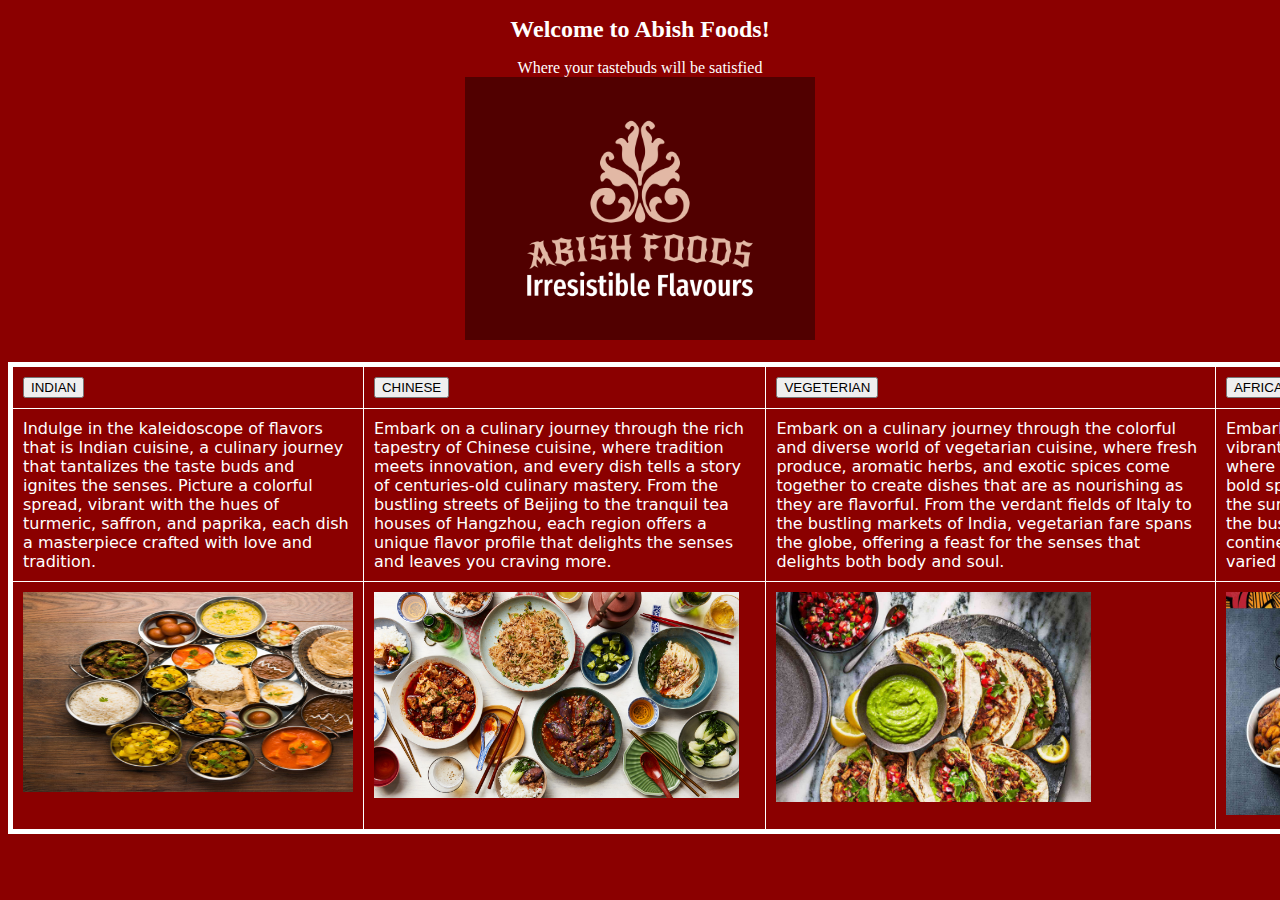
<file: index.html>
<!DOCTYPE html>
<html lang="en"><head>
  
  <link rel="stylesheet" href="style.css">
  <title>Abish Foods</title>

  
  
  <script src="script.js"></script>
</head><body style="background-color: rgb(139, 0, 0);">
<h1 style="text-align: center; font-family: Bahnschrift SemiBold Condensed; color: rgb(255, 255, 255);">Welcome
to Abish Foods!</h1>

<div style="text-align: left; font-family: Book Antiqua; color: rgb(255, 255, 255);">
<div style="text-align: center;">Where your tastebuds will be satisfied<br>
<img style="width: 350px; height: 263px;" alt="" src="images/abish-foods-high-resolution-logo.png"><br>
</div>
<br>
<table style="border: 5px solid rgb(255, 255, 255); text-align: left; width: 1610px; height: 334px;" border="5" cellpadding="2" cellspacing="2">
  <tbody>
    <tr>
      <td style="vertical-align: top;"><a href="Indian%20Section.html" target="_blank">INDIAN</a><br>
      </td>
      <td style="vertical-align: top;"><a href="Chinese%20Section.html" target="_blank">CHINESE</a><br>
      </td>
      <td style="vertical-align: top;"><a href="Vegetarian.html" target="_blank">VEGETERIAN</a><br>
      </td>
      <td style="vertical-align: top;"><a href="African%20Section.html" target="_blank">AFRICAN</a><br>
      </td>
    </tr>
    <tr>
      <td style="vertical-align: top;"><span style="color: rgb(255, 255, 255); font-family: S�hne,ui-sans-serif,system-ui,-apple-system,&quot;Segoe UI&quot;,Roboto,Ubuntu,Cantarell,&quot;Noto Sans&quot;,sans-serif,&quot;Helvetica Neue&quot;,Arial,&quot;Apple Color Emoji&quot;,&quot;Segoe UI Emoji&quot;,&quot;Segoe UI Symbol&quot;,&quot;Noto Color Emoji&quot;; font-size: 16px; font-style: normal; font-weight: 400; letter-spacing: normal; orphans: 2; text-align: start; text-indent: 0px; text-transform: none; widows: 2; word-spacing: 0px; background-color: rgb(139, 0, 0); display: inline ! important; float: none;">Indulge
in the kaleidoscope of flavors that is Indian cuisine, a culinary
journey that tantalizes the taste buds and ignites the senses. Picture
a colorful spread, vibrant with the hues of turmeric, saffron, and
paprika, each dish a masterpiece crafted with love and tradition.</span></td>
      <td style="vertical-align: top;"><span style="color: rgb(255, 255, 255); font-family: S�hne,ui-sans-serif,system-ui,-apple-system,&quot;Segoe UI&quot;,Roboto,Ubuntu,Cantarell,&quot;Noto Sans&quot;,sans-serif,&quot;Helvetica Neue&quot;,Arial,&quot;Apple Color Emoji&quot;,&quot;Segoe UI Emoji&quot;,&quot;Segoe UI Symbol&quot;,&quot;Noto Color Emoji&quot;; font-size: 16px; font-style: normal; font-weight: 400; letter-spacing: normal; orphans: 2; text-align: start; text-indent: 0px; text-transform: none; widows: 2; word-spacing: 0px; background-color: rgb(139, 0, 0); display: inline ! important; float: none;">Embark
on a culinary journey through the rich tapestry of Chinese cuisine,
where tradition meets innovation, and every dish tells a story of
centuries-old culinary mastery. From the bustling streets of Beijing to
the tranquil tea houses of Hangzhou, each region offers a unique flavor
profile that delights the senses and leaves you craving more.</span></td>
      <td style="vertical-align: top;"><span style="color: rgb(255, 255, 255); font-family: S�hne,ui-sans-serif,system-ui,-apple-system,&quot;Segoe UI&quot;,Roboto,Ubuntu,Cantarell,&quot;Noto Sans&quot;,sans-serif,&quot;Helvetica Neue&quot;,Arial,&quot;Apple Color Emoji&quot;,&quot;Segoe UI Emoji&quot;,&quot;Segoe UI Symbol&quot;,&quot;Noto Color Emoji&quot;; font-size: 16px; font-style: normal; font-weight: 400; letter-spacing: normal; orphans: 2; text-align: start; text-indent: 0px; text-transform: none; widows: 2; word-spacing: 0px; background-color: rgb(139, 0, 0); display: inline ! important; float: none;">Embark
on a culinary journey through the colorful and diverse world of
vegetarian cuisine, where fresh produce, aromatic herbs, and exotic
spices come together to create dishes that are as nourishing as they
are flavorful. From the verdant fields of Italy to the bustling markets
of India, vegetarian fare spans the globe, offering a feast for the
senses that delights both body and soul.</span></td>
      <td style="vertical-align: top;"><span style="color: rgb(255, 255, 255); font-family: S�hne,ui-sans-serif,system-ui,-apple-system,&quot;Segoe UI&quot;,Roboto,Ubuntu,Cantarell,&quot;Noto Sans&quot;,sans-serif,&quot;Helvetica Neue&quot;,Arial,&quot;Apple Color Emoji&quot;,&quot;Segoe UI Emoji&quot;,&quot;Segoe UI Symbol&quot;,&quot;Noto Color Emoji&quot;; font-size: 16px; font-style: normal; font-weight: 400; letter-spacing: normal; orphans: 2; text-align: start; text-indent: 0px; text-transform: none; widows: 2; word-spacing: 0px; background-color: rgb(139, 0, 0); display: inline ! important; float: none;">Embark
on a culinary safari through the vibrant and diverse flavors of African
cuisine, where each dish tells a story of rich traditions, bold spices,
and the bounty of the land. From the sun-drenched savannas of East
Africa to the bustling markets of West Africa, the continent's culinary
tapestry is as vast and varied as its landscapes.</span></td>
    </tr>
    <tr>
      <td style="vertical-align: top;"><img style="width: 393px; height: 200px;" alt="" src="images/indian%20foods.jpg"><br>
      </td>
      <td style="vertical-align: top;"><img style="width: 365px; height: 206px;" alt="" src="images/chinese%20foods.jpg"><br>
      </td>
      <td style="vertical-align: top;"><img style="width: 315px; height: 210px;" alt="" src="images/vegetarian.jpg"><br>
      </td>
      <td style="vertical-align: top;"><img style="width: 273px; height: 223px;" alt="" src="images/african%20foods.jpg"><br>
      </td>
    </tr>
  </tbody>
</table>
<br>
</div>

<br>

<br>

<script src="script.js"></script>
</body></html>
</file>
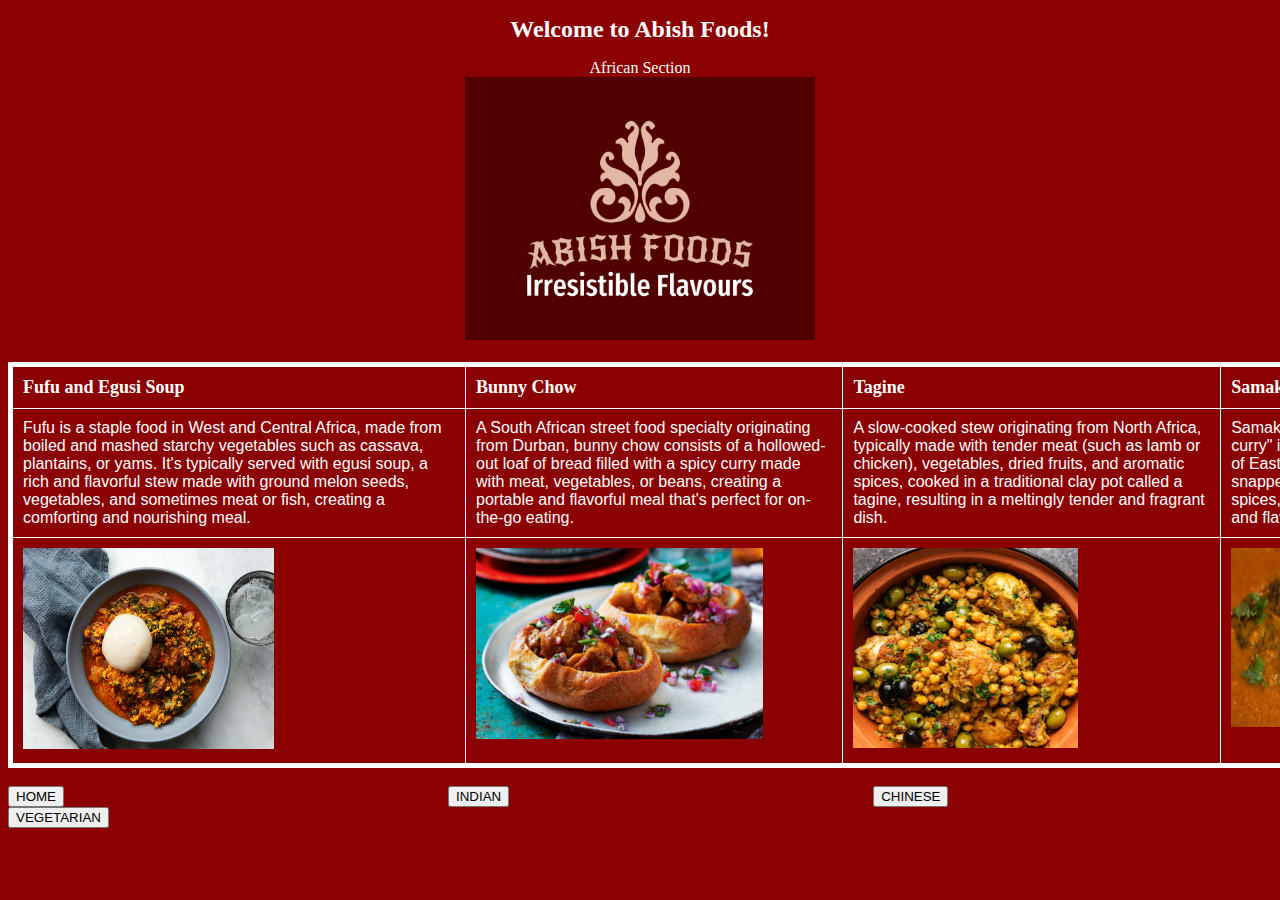
<file: African Section.html>
<!DOCTYPE html PUBLIC "-//W3C//DTD HTML 4.01//EN" "http://www.w3.org/TR/html4/strict.dtd">
<html><head>
  
  <link rel="stylesheet" href="style.css">
  <title>Abish Foods</title>

  
  
  <script src="script.js"></script>
</head><body style="background-color: rgb(139, 0, 0);">
<h1 style="text-align: center; font-family: Bahnschrift SemiBold Condensed; color: rgb(255, 255, 255); font-size: 24px;">Welcome
to Abish Foods!</h1>

<div style="text-align: left; font-family: Book Antiqua; color: rgb(255, 255, 255);">
<div style="text-align: center;">African Section<br>
<img style="width: 350px; height: 263px;" alt="" src="images/abish-foods-high-resolution-logo.png"><br>
</div>
<br>
<table style="border: 5px solid rgb(255, 255, 255); text-align: left; width: 1610px; height: 334px;" border="5" cellpadding="10" cellspacing="10">
  <tbody>
    <tr>
      <td style="vertical-align: top; color: rgb(255, 255, 255); font-family: Bahnschrift; font-size: 18px; font-weight: bold;">Fufu
and Egusi Soup</td>
      <td style="vertical-align: top; color: rgb(255, 255, 255); font-family: Bahnschrift; font-size: 18px; font-weight: bold;">Bunny
Chow</td>
      <td style="vertical-align: top; color: rgb(255, 255, 255); font-family: Bahnschrift; font-size: 18px; font-weight: bold;">Tagine</td>
      <td style="vertical-align: top; color: rgb(255, 255, 255); font-family: Bahnschrift; font-size: 18px; font-weight: bold;">Samaki
Wa Kupaka</td>
    </tr>
    <tr>
      <td style="vertical-align: top; color: rgb(255, 255, 255); font-family: Arial; font-size: 16px;">Fufu
is a staple food in West and Central Africa, made from boiled and
mashed starchy vegetables such as cassava, plantains, or yams. It's
typically served with egusi soup, a rich and flavorful stew made with
ground melon seeds, vegetables, and sometimes meat or fish, creating a
comforting and nourishing meal.</td>
      <td style="vertical-align: top; color: rgb(255, 255, 255); font-family: Arial; font-size: 16px;">A
South African street food specialty originating from Durban, bunny chow
consists of a hollowed-out loaf of bread filled with a spicy curry made
with meat, vegetables, or beans, creating a portable and flavorful meal
that's perfect for on-the-go eating.</td>
      <td style="vertical-align: top; color: rgb(255, 255, 255); font-family: Arial; font-size: 16px;">A
slow-cooked stew originating from North Africa, typically made with
tender meat (such as lamb or chicken), vegetables, dried fruits, and
aromatic spices, cooked in a traditional clay pot called a tagine,
resulting in a meltingly tender and fragrant dish.</td>
      <td style="vertical-align: top; color: rgb(255, 255, 255); font-family: Arial; font-size: 16px;">Samaki
wa kupaka, which translates to "coconut fish curry" in Swahili, is a
popular dish in coastal regions of East Africa. It consists of fish
(such as tilapia or snapper) marinated in a mixture of coconut milk,
spices, and herbs, then grilled or baked until tender and flavorful.</td>
    </tr>
    <tr>
      <td style="vertical-align: top;"><img style="width: 251px; height: 201px;" alt="" src="images/Fufu%20and%20Egusi%20Soup.jpg"></td>
      <td style="vertical-align: top;"><img style="width: 287px; height: 191px;" alt="" src="images/Bunny%20Chow.jpeg"></td>
      <td style="vertical-align: top;"><img style="width: 225px; height: 200px;" alt="" src="images/Tagine.jpg"></td>
      <td style="vertical-align: top;"><img style="width: 227px; height: 179px;" alt="" src="images/Samaki%20Wa%20Kupaka.jpg"></td>
    </tr>
  </tbody>
</table>
<br>
</div>

<a href="index.html" target="_blank">HOME</a>&nbsp;&nbsp;&nbsp;&nbsp;&nbsp;&nbsp;&nbsp;&nbsp;&nbsp;&nbsp;&nbsp;&nbsp;&nbsp;&nbsp;&nbsp;&nbsp;&nbsp;&nbsp;&nbsp;&nbsp;&nbsp;&nbsp;&nbsp;&nbsp;&nbsp;&nbsp;&nbsp;&nbsp;&nbsp;&nbsp;&nbsp;&nbsp;&nbsp;&nbsp;&nbsp;&nbsp;&nbsp;&nbsp;&nbsp;&nbsp;&nbsp;&nbsp;&nbsp;&nbsp;&nbsp;&nbsp;&nbsp;&nbsp;&nbsp;&nbsp;&nbsp;&nbsp;&nbsp;&nbsp;&nbsp;&nbsp;&nbsp;&nbsp;&nbsp;&nbsp;&nbsp;&nbsp;&nbsp;&nbsp;&nbsp;&nbsp;&nbsp;&nbsp;&nbsp;&nbsp;&nbsp;&nbsp;&nbsp;&nbsp;&nbsp;&nbsp;&nbsp;&nbsp;&nbsp;&nbsp;&nbsp;&nbsp;&nbsp;&nbsp;&nbsp;&nbsp;&nbsp;&nbsp;&nbsp;&nbsp;&nbsp;&nbsp;&nbsp;&nbsp;&nbsp;
<a href="Indian%20Section.html" target="_blank">INDIAN&nbsp;</a>&nbsp;&nbsp;&nbsp;&nbsp;&nbsp;&nbsp;&nbsp;&nbsp;&nbsp;&nbsp;&nbsp;&nbsp;&nbsp;&nbsp;&nbsp;&nbsp;&nbsp;&nbsp;&nbsp;&nbsp;&nbsp;&nbsp;&nbsp;&nbsp;&nbsp;&nbsp;&nbsp;&nbsp;&nbsp;&nbsp;&nbsp;&nbsp;&nbsp;&nbsp;&nbsp;&nbsp;&nbsp;&nbsp;&nbsp;&nbsp;&nbsp;&nbsp;&nbsp;&nbsp;&nbsp;&nbsp;&nbsp;&nbsp;&nbsp;&nbsp;&nbsp;&nbsp;&nbsp;&nbsp;&nbsp;&nbsp;&nbsp;&nbsp;&nbsp;&nbsp;&nbsp;&nbsp;&nbsp;&nbsp;&nbsp;&nbsp;&nbsp;&nbsp;&nbsp;&nbsp;&nbsp;&nbsp;&nbsp;&nbsp;&nbsp;&nbsp;&nbsp;&nbsp;&nbsp;&nbsp;&nbsp;&nbsp;&nbsp;&nbsp;&nbsp;&nbsp;&nbsp;&nbsp;&nbsp;&nbsp;
<a href="Chinese%20Section.html" target="_blank">CHINESE</a>
&nbsp;&nbsp;&nbsp;&nbsp;&nbsp;&nbsp;&nbsp;&nbsp;&nbsp;&nbsp;&nbsp;&nbsp;&nbsp;&nbsp;&nbsp;&nbsp;&nbsp;&nbsp;&nbsp;&nbsp;&nbsp;&nbsp;&nbsp;&nbsp;&nbsp;&nbsp;&nbsp;&nbsp;&nbsp;&nbsp;&nbsp;&nbsp;&nbsp;&nbsp;&nbsp;&nbsp;&nbsp;&nbsp;&nbsp;&nbsp;&nbsp;&nbsp;&nbsp;&nbsp;&nbsp;&nbsp;&nbsp;&nbsp;&nbsp;&nbsp;&nbsp;&nbsp;&nbsp;&nbsp;&nbsp;&nbsp;&nbsp;&nbsp;&nbsp;&nbsp;&nbsp;&nbsp;&nbsp;&nbsp;&nbsp;&nbsp;&nbsp;&nbsp;&nbsp;&nbsp;&nbsp;&nbsp;&nbsp;
<a href="Vegetarian.html" target="_blank">VEGETARIAN</a><br>

<br>

</body></html>
</file>
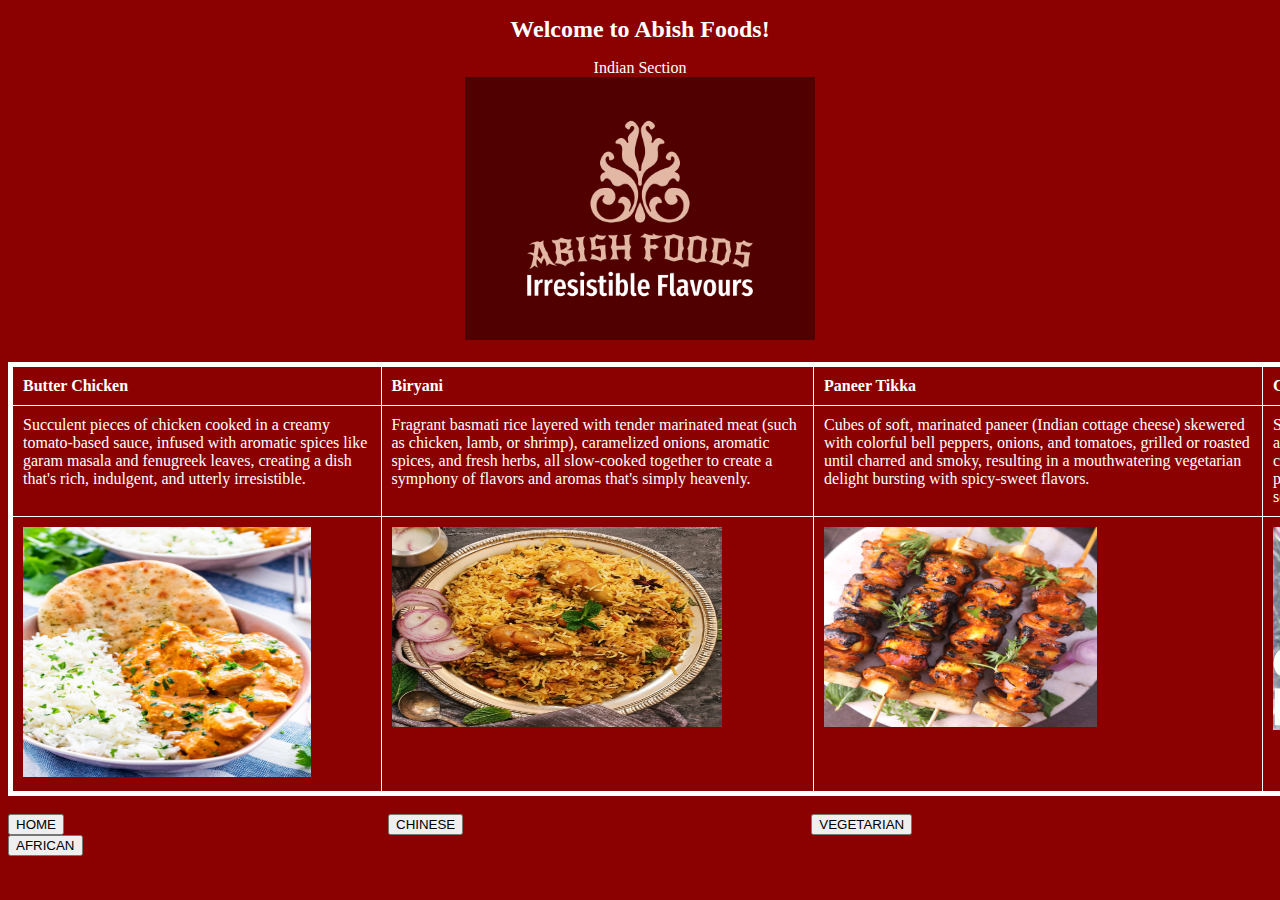
<file: Indian Section.html>
<!DOCTYPE html PUBLIC "-//W3C//DTD HTML 4.01//EN" "http://www.w3.org/TR/html4/strict.dtd">
<html><head>
  
  <link rel="stylesheet" href="style.css">
  <title>Abish Foods</title>

  
  
  <script src="script.js"></script>
</head><body style="background-color: rgb(139, 0, 0);">
<h1 style="text-align: center; font-family: Bahnschrift SemiBold Condensed; color: rgb(255, 255, 255);">Welcome
to Abish Foods!</h1>

<div style="text-align: left; font-family: Book Antiqua; color: rgb(255, 255, 255);">
<div style="text-align: center;">Indian Section<br>
<img style="width: 350px; height: 263px;" alt="" src="images/abish-foods-high-resolution-logo.png"><br>
</div>
<br>
<table style="border: 5px solid rgb(255, 255, 255); text-align: left; width: 1610px; height: 334px;" border="5" cellpadding="2" cellspacing="2">
  <tbody>
    <tr>
      <td style="vertical-align: top;"><strong style="font-weight: 600; color: rgb(255, 255, 255);">Butter Chicken</strong>
      </td>
      <td style="vertical-align: top;"><strong style="font-weight: 600; color: rgb(255, 255, 255);">Biryani</strong> </td>
      <td style="vertical-align: top;"><strong style="font-weight: 600; color: rgb(255, 255, 255);">Paneer Tikka</strong>
      </td>
      <td style="vertical-align: top;"><strong style="font-weight: 600; color: rgb(255, 255, 255);">Chole Bhature</strong>
      </td>
    </tr>
    <tr>
      <td style="vertical-align: top;"><span style="color: rgb(255, 255, 255);">Succulent
pieces of chicken cooked in a creamy tomato-based sauce, infused with
aromatic spices like garam masala and fenugreek leaves, creating a dish
that's rich, indulgent, and utterly irresistible.</span></td>
      <td style="vertical-align: top;"><span style="color: rgb(255, 255, 255);">Fragrant
basmati rice layered with tender marinated meat (such as chicken, lamb,
or shrimp), caramelized onions, aromatic spices, and fresh herbs, all
slow-cooked together to create a symphony of flavors and aromas that's
simply heavenly.</span></td>
      <td style="vertical-align: top;"><span style="color: rgb(255, 255, 255);">Cubes
of soft, marinated paneer (Indian cottage cheese) skewered with
colorful bell peppers, onions, and tomatoes, grilled or roasted until
charred and smoky, resulting in a mouthwatering vegetarian delight
bursting with spicy-sweet flavors.</span></td>
      <td style="vertical-align: top;"><span style="color: rgb(255, 255, 255);">Spicy,
tangy chickpea curry (chole) served alongside fluffy, deep-fried bread
(bhature), creating a comforting and indulgent dish that's perfect for
satisfying cravings and warming the soul.</span></td>
    </tr>
    <tr>
      <td style="vertical-align: top;"><img style="width: 288px; height: 250px;" alt="" src="images/butter-chicken-1.jpg"><br>
      </td>
      <td style="vertical-align: top;"><img style="width: 330px; height: 200px;" alt="" src="images/chicken-Biryani.jpg"><br>
      </td>
      <td style="vertical-align: top;"><img style="width: 273px; height: 200px;" alt="" src="images/tandoori_paneer_tikka_.jpg"><br>
      </td>
      <td style="vertical-align: top;"><img style="width: 311px; height: 203px;" alt="" src="images/chole_bature.jpg"><br>
      </td>
    </tr>
  </tbody>
</table>
<br>
</div>

<a href="index.html" target="_blank">HOME&nbsp;&nbsp;</a>&nbsp;&nbsp;&nbsp;&nbsp;&nbsp;&nbsp;&nbsp;&nbsp;&nbsp;&nbsp;&nbsp;&nbsp;&nbsp;&nbsp;&nbsp;&nbsp;&nbsp;&nbsp;&nbsp;&nbsp;&nbsp;&nbsp;&nbsp;&nbsp;&nbsp;&nbsp;&nbsp;&nbsp;&nbsp;&nbsp;&nbsp;&nbsp;&nbsp;&nbsp;&nbsp;&nbsp;&nbsp;&nbsp;&nbsp;&nbsp;&nbsp;&nbsp;&nbsp;&nbsp;&nbsp;&nbsp;&nbsp;&nbsp;&nbsp;&nbsp;&nbsp;&nbsp;&nbsp;&nbsp;&nbsp;&nbsp;&nbsp;&nbsp;&nbsp;&nbsp;&nbsp;&nbsp;&nbsp;&nbsp;&nbsp;&nbsp;&nbsp;&nbsp;&nbsp;&nbsp;&nbsp;&nbsp;&nbsp;&nbsp;&nbsp;&nbsp;&nbsp;&nbsp;&nbsp;&nbsp;&nbsp;<a href="Chinese%20Section.html" target="_blank">
CHINESE&nbsp;&nbsp;&nbsp;</a>&nbsp;&nbsp;&nbsp;&nbsp;&nbsp;&nbsp;&nbsp;&nbsp;&nbsp;&nbsp;&nbsp;&nbsp;&nbsp;&nbsp;&nbsp;&nbsp;&nbsp;&nbsp;&nbsp;&nbsp;&nbsp;&nbsp;&nbsp;&nbsp;&nbsp;&nbsp;&nbsp;&nbsp;&nbsp;&nbsp;&nbsp;&nbsp;&nbsp;&nbsp;&nbsp;&nbsp;&nbsp;&nbsp;&nbsp;&nbsp;&nbsp;&nbsp;&nbsp;&nbsp;&nbsp;&nbsp;&nbsp;&nbsp;&nbsp;&nbsp;&nbsp;&nbsp;&nbsp;&nbsp;&nbsp;&nbsp;&nbsp;&nbsp;&nbsp;&nbsp;&nbsp;&nbsp;&nbsp;&nbsp;&nbsp;&nbsp;&nbsp;&nbsp;&nbsp;&nbsp;&nbsp;&nbsp;&nbsp;&nbsp;&nbsp;&nbsp;&nbsp;&nbsp;&nbsp;&nbsp;&nbsp;&nbsp;&nbsp;&nbsp;&nbsp;&nbsp;&nbsp;<a href="Vegetarian.html" target="_blank"> VEGETARIAN&nbsp;</a>&nbsp;&nbsp;&nbsp;&nbsp;&nbsp;&nbsp;&nbsp;&nbsp;&nbsp;&nbsp;&nbsp;&nbsp;&nbsp;&nbsp;&nbsp;&nbsp;&nbsp;&nbsp;&nbsp;&nbsp;&nbsp;&nbsp;&nbsp;&nbsp;&nbsp;&nbsp;&nbsp;&nbsp;&nbsp;&nbsp;&nbsp;&nbsp;&nbsp;&nbsp;&nbsp;&nbsp;&nbsp;&nbsp;&nbsp;&nbsp;&nbsp;&nbsp;&nbsp;&nbsp;&nbsp;&nbsp;&nbsp;&nbsp;&nbsp;&nbsp;&nbsp;&nbsp;&nbsp;&nbsp;&nbsp;&nbsp;&nbsp;&nbsp;&nbsp;&nbsp;&nbsp;&nbsp;&nbsp;&nbsp;&nbsp;&nbsp;&nbsp;&nbsp;&nbsp;&nbsp;&nbsp;&nbsp;&nbsp;&nbsp;&nbsp;&nbsp;&nbsp;&nbsp;&nbsp;&nbsp;&nbsp;&nbsp;&nbsp;
<a href="African%20Section.html" target="_blank">AFRICAN</a><br>

<br>

</body></html>
</file>
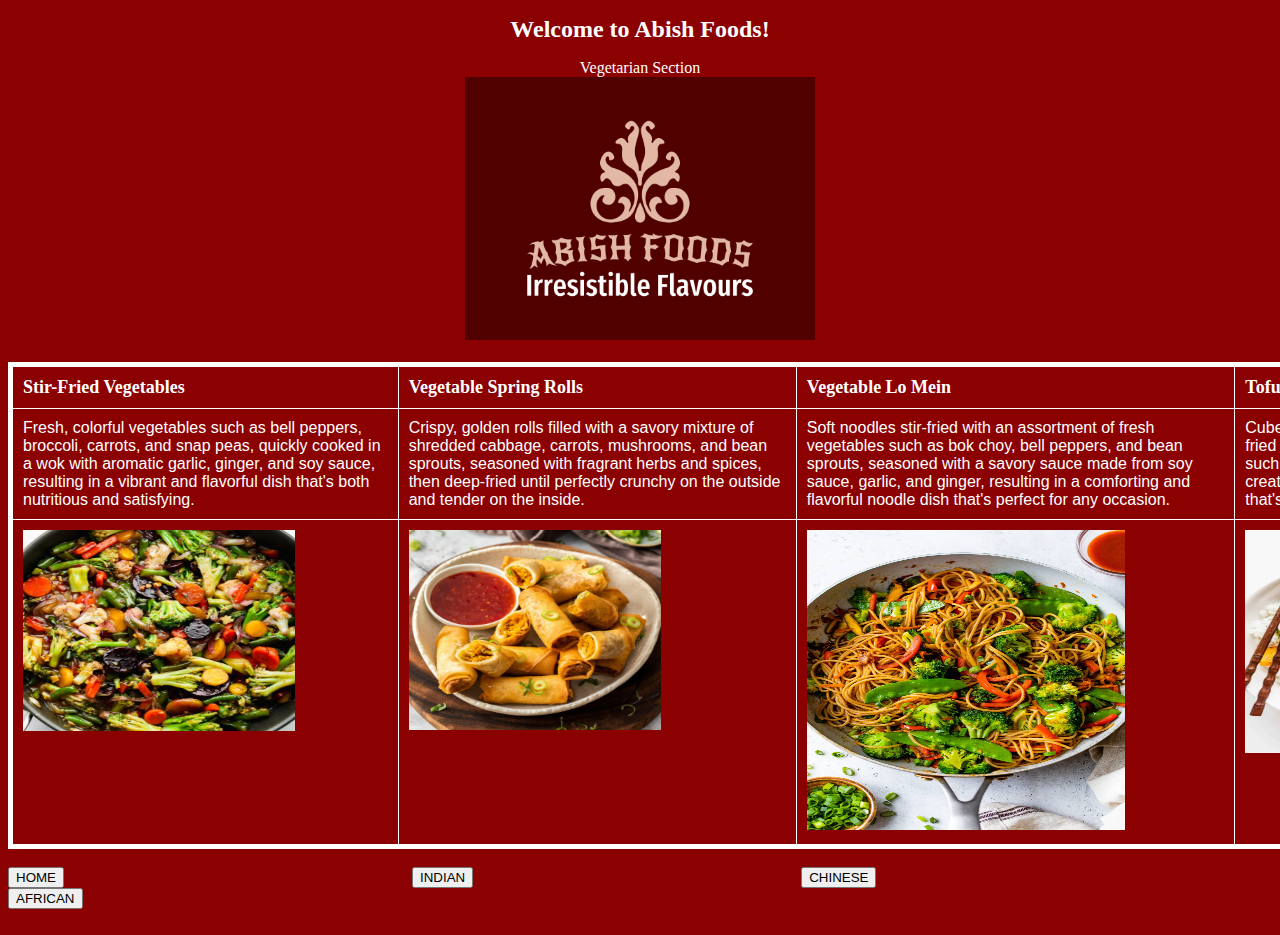
<file: Vegetarian.html>
<!DOCTYPE html PUBLIC "-//W3C//DTD HTML 4.01//EN" "http://www.w3.org/TR/html4/strict.dtd">
<html><head>
  
  <link rel="stylesheet" href="style.css">
  <title>Abish Foods</title>

  
  
  <script src="script.js"></script>
</head><body style="background-color: rgb(139, 0, 0);">
<h1 style="text-align: center; font-family: Bahnschrift SemiBold Condensed; color: rgb(255, 255, 255); font-size: 24px;">Welcome
to Abish Foods!</h1>

<div style="text-align: left; font-family: Book Antiqua; color: rgb(255, 255, 255);">
<div style="text-align: center;">Vegetarian Section<br>
<img style="width: 350px; height: 263px;" alt="" src="images/abish-foods-high-resolution-logo.png"><br>
</div>
<br>
<table style="border: 5px solid rgb(255, 255, 255); text-align: left; width: 1610px; height: 334px;" border="5" cellpadding="10" cellspacing="10">
  <tbody>
    <tr>
      <td style="vertical-align: top; color: rgb(255, 255, 255); font-family: Bahnschrift; font-size: 18px; font-weight: bold;">Stir-Fried
Vegetables</td>
      <td style="vertical-align: top; color: rgb(255, 255, 255); font-family: Bahnschrift; font-size: 18px; font-weight: bold;">Vegetable
Spring Rolls</td>
      <td style="vertical-align: top; color: rgb(255, 255, 255); font-family: Bahnschrift; font-size: 18px; font-weight: bold;">Vegetable
Lo Mein</td>
      <td style="vertical-align: top; color: rgb(255, 255, 255); font-family: Bahnschrift; font-size: 18px; font-weight: bold;">Tofu
and Vegetable Stir-Fry</td>
    </tr>
    <tr>
      <td style="vertical-align: top; color: rgb(255, 255, 255); font-family: Arial; font-size: 16px;">Fresh,
colorful vegetables such as bell peppers, broccoli, carrots, and snap
peas, quickly cooked in a wok with aromatic garlic, ginger, and soy
sauce, resulting in a vibrant and flavorful dish that's both nutritious
and satisfying.</td>
      <td style="vertical-align: top; color: rgb(255, 255, 255); font-family: Arial; font-size: 16px;">Crispy,
golden rolls filled with a savory mixture of shredded cabbage, carrots,
mushrooms, and bean sprouts, seasoned with fragrant herbs and spices,
then deep-fried until perfectly crunchy on the outside and tender on
the inside.</td>
      <td style="vertical-align: top; color: rgb(255, 255, 255); font-family: Arial; font-size: 16px;">Soft
noodles stir-fried with an assortment of fresh vegetables such as bok
choy, bell peppers, and bean sprouts, seasoned with a savory sauce made
from soy sauce, garlic, and ginger, resulting in a comforting and
flavorful noodle dish that's perfect for any occasion.</td>
      <td style="vertical-align: top; color: rgb(255, 255, 255); font-family: Arial; font-size: 16px;">Cubes
of tofu marinated in a savory sauce, stir-fried with an assortment of
colorful vegetables such as bell peppers, onions, and snow peas,
creating a protein-packed and nutrient-rich dish that's both hearty and
delicious.</td>
    </tr>
    <tr>
      <td style="vertical-align: top;"><img style="width: 272px; height: 201px;" alt="" src="images/Stir-Fried%20Vegetables.jpg"></td>
      <td style="vertical-align: top;"><img style="width: 252px; height: 200px;" alt="" src="images/Vegetable-Spring-Rolls-2-1.jpg"></td>
      <td style="vertical-align: top;"><img style="width: 318px; height: 300px;" alt="" src="images/Vegetable%20Lo%20Mein.jpg"></td>
      <td style="vertical-align: top;"><img style="width: 273px; height: 223px;" alt="" src="images/Tofu%20and%20Vegetable%20Stir-Fry.jpg"></td>
    </tr>
  </tbody>
</table>
<br>
</div>

<a href="index.html" target="_blank">HOME</a>&nbsp;&nbsp;&nbsp;&nbsp;&nbsp;&nbsp;&nbsp;&nbsp;&nbsp;&nbsp;&nbsp;&nbsp;&nbsp;&nbsp;&nbsp;&nbsp;&nbsp;&nbsp;&nbsp;&nbsp;&nbsp;&nbsp;&nbsp;&nbsp;&nbsp;&nbsp;&nbsp;&nbsp;&nbsp;&nbsp;&nbsp;&nbsp;&nbsp;&nbsp;&nbsp;&nbsp;&nbsp;&nbsp;&nbsp;&nbsp;&nbsp;&nbsp;&nbsp;&nbsp;&nbsp;&nbsp;&nbsp;&nbsp;&nbsp;&nbsp;&nbsp;&nbsp;&nbsp;&nbsp;&nbsp;&nbsp;&nbsp;&nbsp;&nbsp;&nbsp;&nbsp;&nbsp;&nbsp;&nbsp;&nbsp;&nbsp;&nbsp;&nbsp;&nbsp;&nbsp;&nbsp;&nbsp;&nbsp;&nbsp;&nbsp;&nbsp;&nbsp;&nbsp;&nbsp;&nbsp;&nbsp;&nbsp;&nbsp;&nbsp;&nbsp;&nbsp;
<a href="Indian%20Section.html" target="_blank">INDIAN&nbsp;</a>&nbsp;&nbsp;&nbsp;&nbsp;&nbsp;&nbsp;&nbsp;&nbsp;&nbsp;&nbsp;&nbsp;&nbsp;&nbsp;&nbsp;&nbsp;&nbsp;&nbsp;&nbsp;&nbsp;&nbsp;&nbsp;&nbsp;&nbsp;&nbsp;&nbsp;&nbsp;&nbsp;&nbsp;&nbsp;&nbsp;&nbsp;&nbsp;&nbsp;&nbsp;&nbsp;&nbsp;&nbsp;&nbsp;&nbsp;&nbsp;&nbsp;&nbsp;&nbsp;&nbsp;&nbsp;&nbsp;&nbsp;&nbsp;&nbsp;&nbsp;&nbsp;&nbsp;&nbsp;&nbsp;&nbsp;&nbsp;&nbsp;&nbsp;&nbsp;&nbsp;&nbsp;&nbsp;&nbsp;&nbsp;&nbsp;&nbsp;&nbsp;&nbsp;&nbsp;&nbsp;&nbsp;&nbsp;&nbsp;&nbsp;&nbsp;&nbsp;&nbsp;&nbsp;&nbsp;&nbsp;&nbsp;
<a href="Chinese%20Section.html" target="_blank">CHINESE&nbsp;</a>&nbsp;&nbsp;&nbsp;&nbsp;&nbsp;&nbsp;&nbsp;&nbsp;&nbsp;&nbsp;&nbsp;&nbsp;&nbsp;&nbsp;&nbsp;&nbsp;&nbsp;&nbsp;&nbsp;&nbsp;&nbsp;&nbsp;&nbsp;&nbsp;&nbsp;&nbsp;&nbsp;&nbsp;&nbsp;&nbsp;&nbsp;&nbsp;&nbsp;&nbsp;&nbsp;&nbsp;&nbsp;&nbsp;&nbsp;&nbsp;&nbsp;&nbsp;&nbsp;&nbsp;&nbsp;&nbsp;&nbsp;&nbsp;&nbsp;&nbsp;&nbsp;&nbsp;&nbsp;&nbsp;&nbsp;&nbsp;&nbsp;&nbsp;&nbsp;&nbsp;&nbsp;&nbsp;&nbsp;&nbsp;&nbsp;&nbsp;&nbsp;&nbsp;&nbsp;&nbsp;&nbsp;&nbsp;&nbsp;&nbsp;&nbsp;&nbsp;&nbsp;&nbsp;&nbsp;&nbsp;&nbsp;&nbsp;&nbsp;&nbsp;&nbsp;&nbsp;&nbsp;&nbsp;&nbsp;&nbsp;
<a href="African%20Section.html" target="_blank">AFRICAN</a><br>

<br>

</body></html>
</file>
<file: style.css>
/* Global Styles */
body {
    background-color: #8B0000;
    font-family: Book Antiqua, serif;
    color: #FFFFFF;
    zoom: 100%;
}

h1 {
    text-align: center;
    font-family: Bahnschrift SemiBold Condensed, sans-serif;
    font-size: 24px;
    color: #FFFFFF;
}

/* Table Styles */
table {
    border: 5px solid #FFFFFF;
    text-align: left;
    width: 1610px;
    height: 334px;
    border-collapse: collapse;
}

th, td {
    border: 1px solid #FFFFFF;
    padding: 10px;
}

/* Heading Styles */
h2 {
    font-family: Bahnschrift, sans-serif;
    font-size: 18px;
    font-weight: bold;
}

/* Image Styles */
img {
    width: auto;
    height: auto;
    max-width: 100%;
    max-height: 100%;
}
</file>
